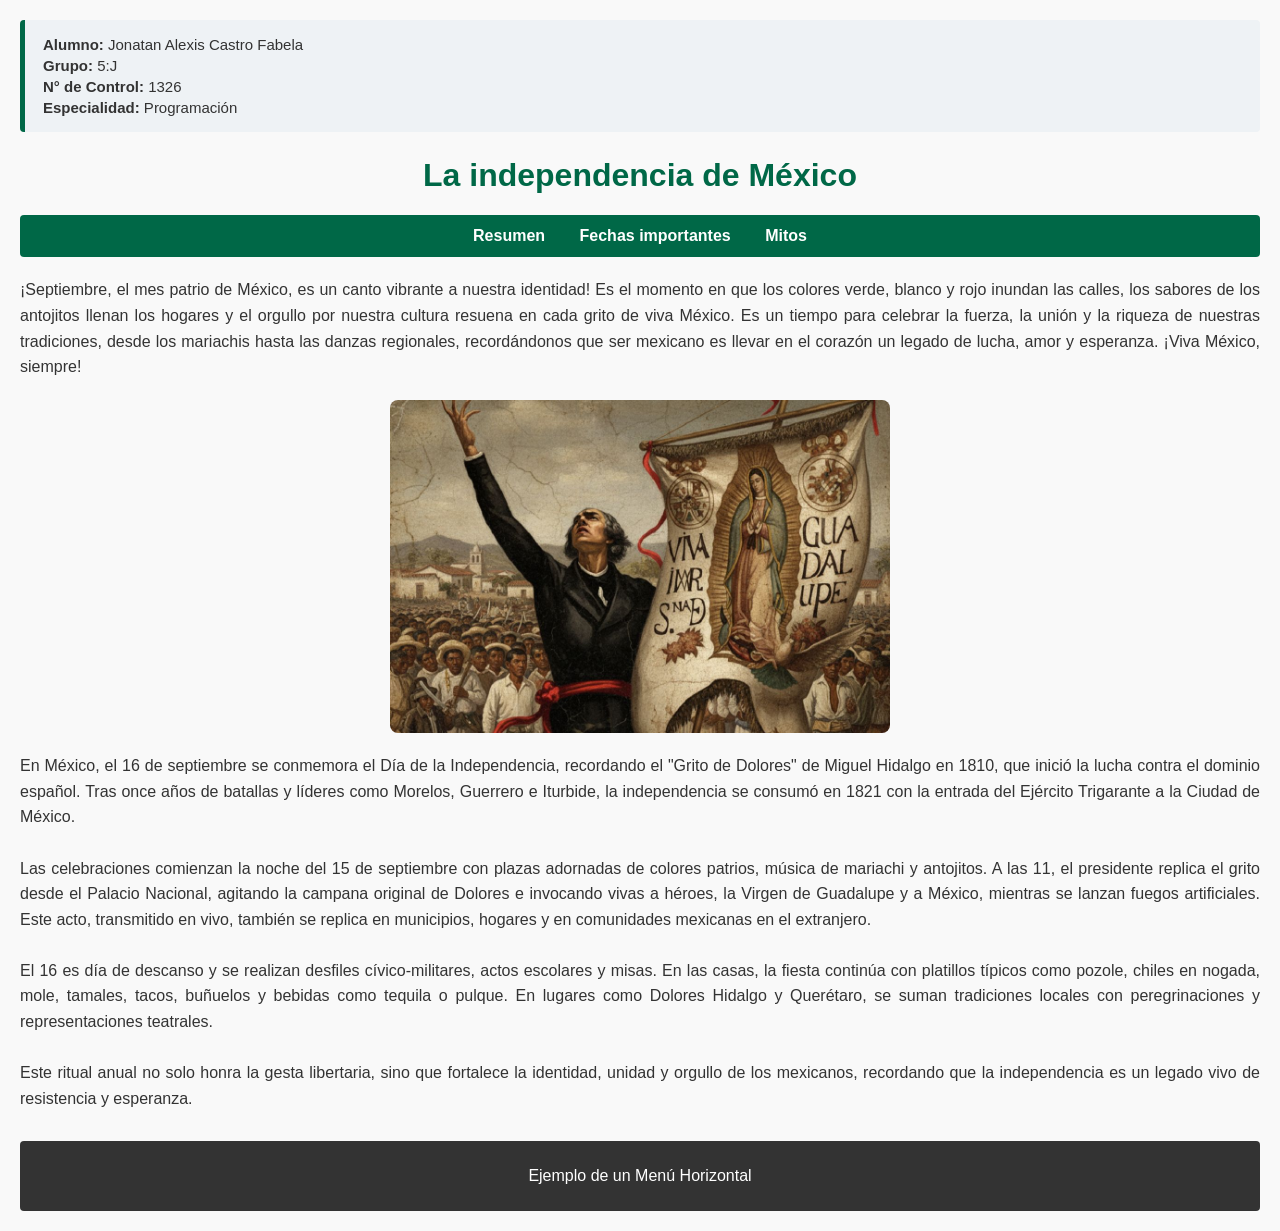
<file: index.html>
<!DOCTYPE html>
<html lang="es">
<head>
    <meta charset="UTF-8">
    <title>El mes patrio</title>
    <link rel="stylesheet" href="styles.css">
</head>
<body>

    <div class="datos-alumno">
        <p><strong>Alumno:</strong> Jonatan Alexis Castro Fabela</p>
        <p><strong>Grupo:</strong> 5:J</p>
        <p><strong>N° de Control:</strong> 1326</p>
        <p><strong>Especialidad:</strong> Programación</p>
    </div>

    <h1>La independencia de México</h1>

    <nav>
        <a href="resumen.html">Resumen</a>
        <a href="fechas.html">Fechas importantes</a>
        <a href="mitos.html">Mitos</a>
    </nav>

    <p class="parrafo_normal">
        ¡Septiembre, el mes patrio de México, es un canto vibrante a nuestra identidad! Es el momento en que los colores verde, blanco y rojo inundan las calles, los sabores de los antojitos llenan los hogares y el orgullo por nuestra cultura resuena en cada grito de viva México. Es un tiempo para celebrar la fuerza, la unión y la riqueza de nuestras tradiciones, desde los mariachis hasta las danzas regionales, recordándonos que ser mexicano es llevar en el corazón un legado de lucha, amor y esperanza. ¡Viva México, siempre!
    </p>

    <img src="inicio.jpg" alt="Celebración del Mes Patrio" width="500">

    <p class="parrafo_normal">
        En México, el 16 de septiembre se conmemora el Día de la Independencia, recordando el "Grito de Dolores" de Miguel Hidalgo en 1810, que inició la lucha contra el dominio español. Tras once años de batallas y líderes como Morelos, Guerrero e Iturbide, la independencia se consumó en 1821 con la entrada del Ejército Trigarante a la Ciudad de México.<br><br>
        Las celebraciones comienzan la noche del 15 de septiembre con plazas adornadas de colores patrios, música de mariachi y antojitos. A las 11, el presidente replica el grito desde el Palacio Nacional, agitando la campana original de Dolores e invocando vivas a héroes, la Virgen de Guadalupe y a México, mientras se lanzan fuegos artificiales. Este acto, transmitido en vivo, también se replica en municipios, hogares y en comunidades mexicanas en el extranjero.<br><br>
        El 16 es día de descanso y se realizan desfiles cívico-militares, actos escolares y misas. En las casas, la fiesta continúa con platillos típicos como pozole, chiles en nogada, mole, tamales, tacos, buñuelos y bebidas como tequila o pulque. En lugares como Dolores Hidalgo y Querétaro, se suman tradiciones locales con peregrinaciones y representaciones teatrales.<br><br>
        Este ritual anual no solo honra la gesta libertaria, sino que fortalece la identidad, unidad y orgullo de los mexicanos, recordando que la independencia es un legado vivo de resistencia y esperanza.
    </p>

    <footer>
        <p>Ejemplo de un Menú Horizontal</p>
    </footer>

</body>
</html>
</file>
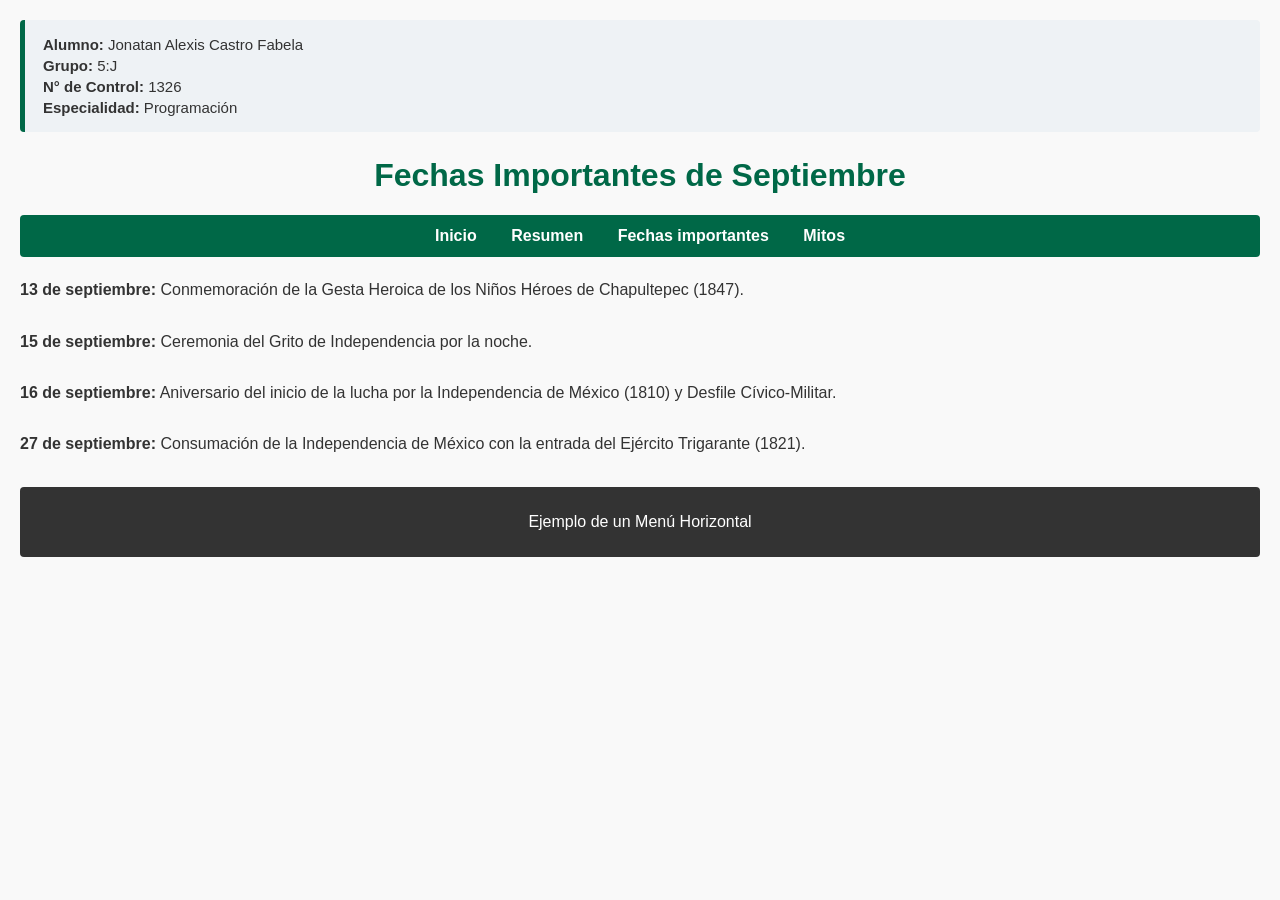
<file: fechas.html>
<!DOCTYPE html>
<html lang="es">
<head>
    <meta charset="UTF-8">
    <title>Fechas importantes - El mes patrio</title>
    <link rel="stylesheet" href="styles.css">
</head>
<body>

    <div class="datos-alumno">
        <p><strong>Alumno:</strong> Jonatan Alexis Castro Fabela</p>
        <p><strong>Grupo:</strong> 5:J</p>
        <p><strong>N° de Control:</strong> 1326</p>
        <p><strong>Especialidad:</strong> Programación</p>
    </div>

    <h1>Fechas Importantes de Septiembre</h1>

    <nav>
        <a href="index.html">Inicio</a>
        <a href="resumen.html">Resumen</a>
        <a href="fechas.html">Fechas importantes</a>
        <a href="mitos.html">Mitos</a>
    </nav>

    <p class="parrafo_normal">
        <strong>13 de septiembre:</strong> Conmemoración de la Gesta Heroica de los Niños Héroes de Chapultepec (1847).<br><br>
        <strong>15 de septiembre:</strong> Ceremonia del Grito de Independencia por la noche.<br><br>
        <strong>16 de septiembre:</strong> Aniversario del inicio de la lucha por la Independencia de México (1810) y Desfile Cívico-Militar.<br><br>
        <strong>27 de septiembre:</strong> Consumación de la Independencia de México con la entrada del Ejército Trigarante (1821).
    </p>

    <footer>
        <p>Ejemplo de un Menú Horizontal</p>
    </footer>

</body>
</html>
</file>
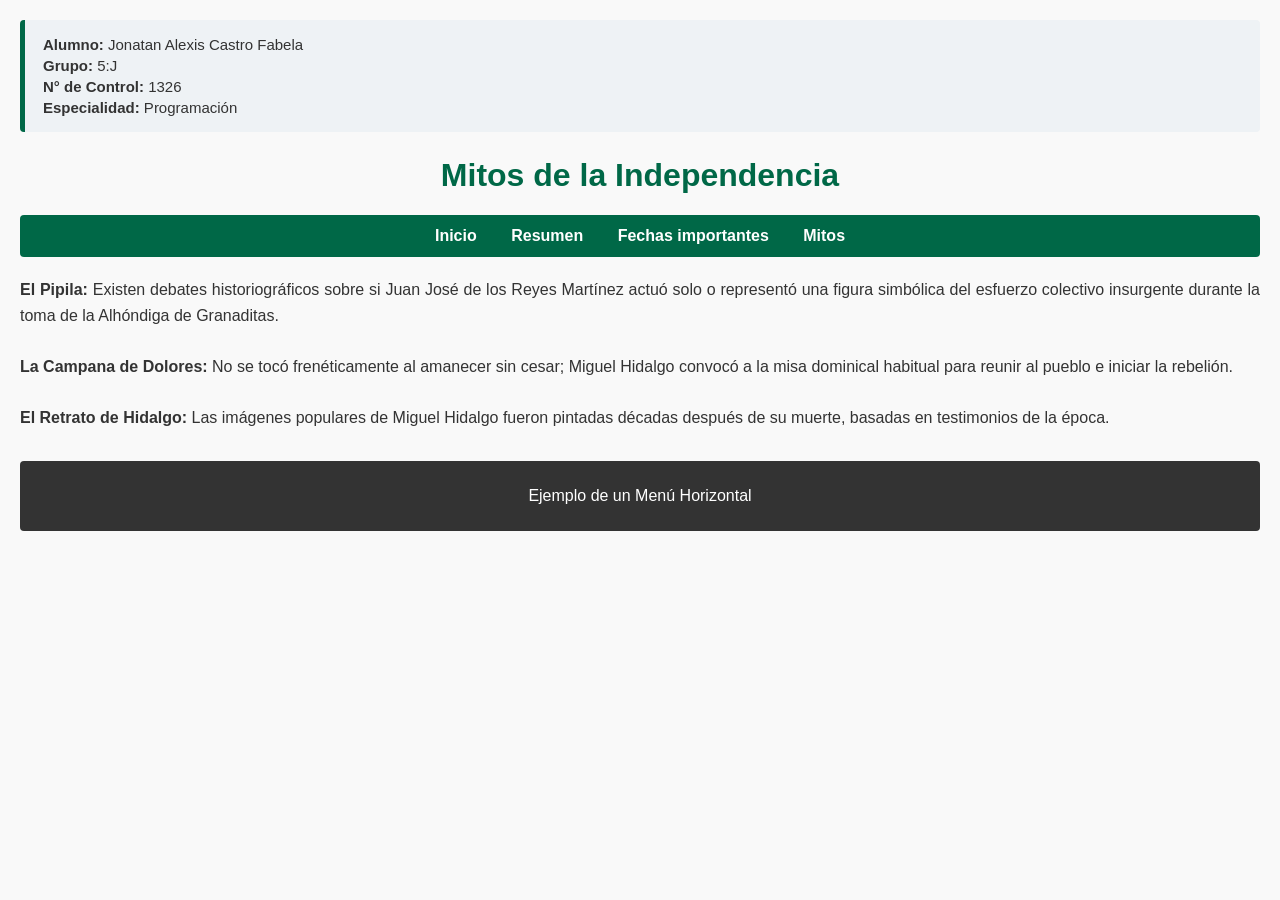
<file: mitos.html>
<!DOCTYPE html>
<html lang="es">
<head>
    <meta charset="UTF-8">
    <title>Mitos - El mes patrio</title>
    <link rel="stylesheet" href="styles.css">
</head>
<body>

    <div class="datos-alumno">
        <p><strong>Alumno:</strong> Jonatan Alexis Castro Fabela</p>
        <p><strong>Grupo:</strong> 5:J</p>
        <p><strong>N° de Control:</strong> 1326</p>
        <p><strong>Especialidad:</strong> Programación</p>
    </div>

    <h1>Mitos de la Independencia</h1>

    <nav>
        <a href="index.html">Inicio</a>
        <a href="resumen.html">Resumen</a>
        <a href="fechas.html">Fechas importantes</a>
        <a href="mitos.html">Mitos</a>
    </nav>

    <p class="parrafo_normal">
        <strong>El Pipila:</strong> Existen debates historiográficos sobre si Juan José de los Reyes Martínez actuó solo o representó una figura simbólica del esfuerzo colectivo insurgente durante la toma de la Alhóndiga de Granaditas.<br><br>
        <strong>La Campana de Dolores:</strong> No se tocó frenéticamente al amanecer sin cesar; Miguel Hidalgo convocó a la misa dominical habitual para reunir al pueblo e iniciar la rebelión.<br><br>
        <strong>El Retrato de Hidalgo:</strong> Las imágenes populares de Miguel Hidalgo fueron pintadas décadas después de su muerte, basadas en testimonios de la época.
    </p>

    <footer>
        <p>Ejemplo de un Menú Horizontal</p>
    </footer>

</body>
</html>
</file>
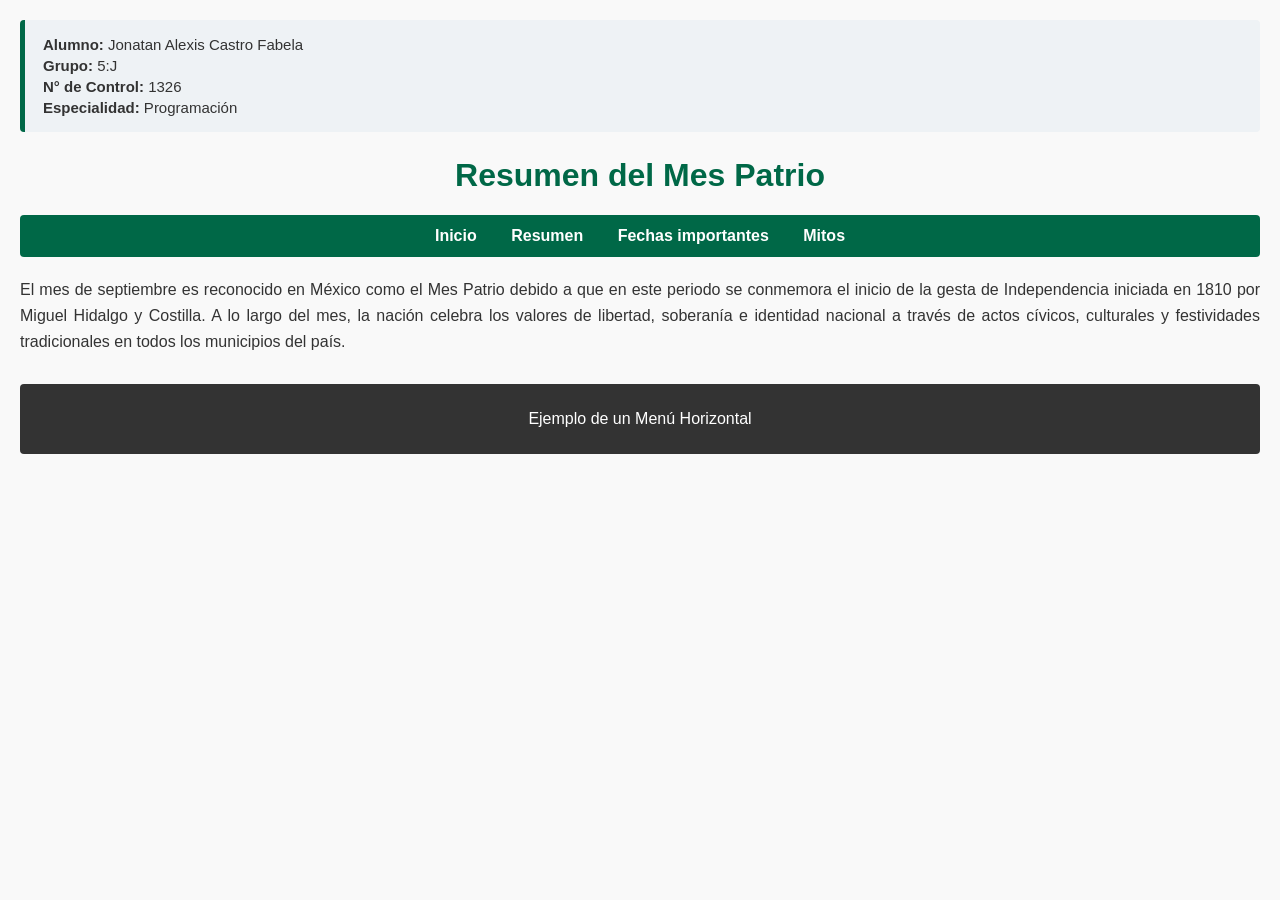
<file: resumen.html>
<!DOCTYPE html>
<html lang="es">
<head>
    <meta charset="UTF-8">
    <title>Resumen - El mes patrio</title>
    <link rel="stylesheet" href="styles.css">
</head>
<body>

    <div class="datos-alumno">
        <p><strong>Alumno:</strong> Jonatan Alexis Castro Fabela</p>
        <p><strong>Grupo:</strong> 5:J</p>
        <p><strong>N° de Control:</strong> 1326</p>
        <p><strong>Especialidad:</strong> Programación</p>
    </div>

    <h1>Resumen del Mes Patrio</h1>

    <nav>
        <a href="index.html">Inicio</a>
        <a href="resumen.html">Resumen</a>
        <a href="fechas.html">Fechas importantes</a>
        <a href="mitos.html">Mitos</a>
    </nav>

    <p class="parrafo_normal">
        El mes de septiembre es reconocido en México como el Mes Patrio debido a que en este periodo se conmemora el inicio de la gesta de Independencia iniciada en 1810 por Miguel Hidalgo y Costilla. A lo largo del mes, la nación celebra los valores de libertad, soberanía e identidad nacional a través de actos cívicos, culturales y festividades tradicionales en todos los municipios del país.
    </p>

    <footer>
        <p>Ejemplo de un Menú Horizontal</p>
    </footer>

</body>
</html>
</file>
<file: styles.css>
body {
    font-family: Arial, sans-serif;
    margin: 20px;
    background-color: #f9f9f9;
    color: #333;
}

.datos-alumno {
    background-color: #eef2f5;
    border-left: 5px solid #006847;
    padding: 12px 18px;
    margin-bottom: 25px;
    border-radius: 4px;
}

.datos-alumno p {
    margin: 4px 0;
    font-size: 15px;
}

h1 {
    color: #006847;
    text-align: center;
}

nav {
    background-color: #006847;
    padding: 12px;
    text-align: center;
    margin-bottom: 20px;
    border-radius: 4px;
}

nav a {
    color: white;
    text-decoration: none;
    margin: 0 15px;
    font-weight: bold;
}

nav a:hover {
    color: #ce1126;
}

.parrafo_normal {
    font-size: 16px;
    line-height: 1.6;
    text-align: justify;
}

img {
    display: block;
    margin: 20px auto;
    border-radius: 8px;
}

footer {
    text-align: center;
    margin-top: 30px;
    padding: 10px;
    background-color: #333;
    color: white;
    border-radius: 4px;
}
</file>
